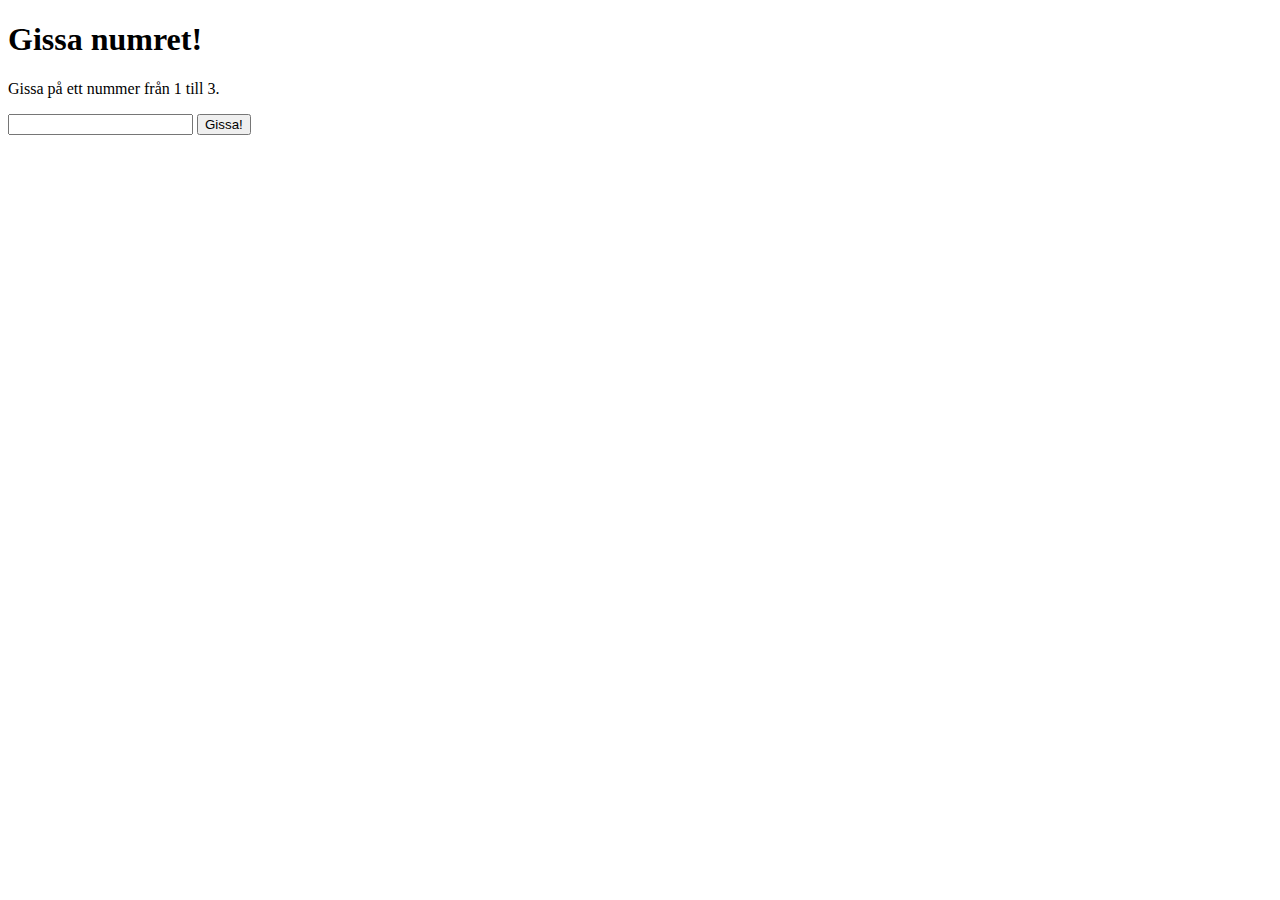
<file: EP.Frontend/docs/index.html>
<!DOCTYPE html><html lang="en"><head><meta charset="utf-8"><meta name="viewport" content="width=device-width, initial-scale=1.0"><script type="module" src="index.1ae09043.js"></script><link rel="stylesheet" href="index.9d9048b8.css"><title>Document</title></head><body> <h1>Gissa numret!</h1> <p>Gissa på ett nummer från 1 till 3.</p> <form> <input type="number"> <button>Gissa!</button> </form> <p id="resultEl"></p> <div id="scoreContainer"></div> </body></html>
</file>
<file: EP.Frontend/docs/index.9d9048b8.css>
/*# sourceMappingURL=index.9d9048b8.css.map */
</file>
